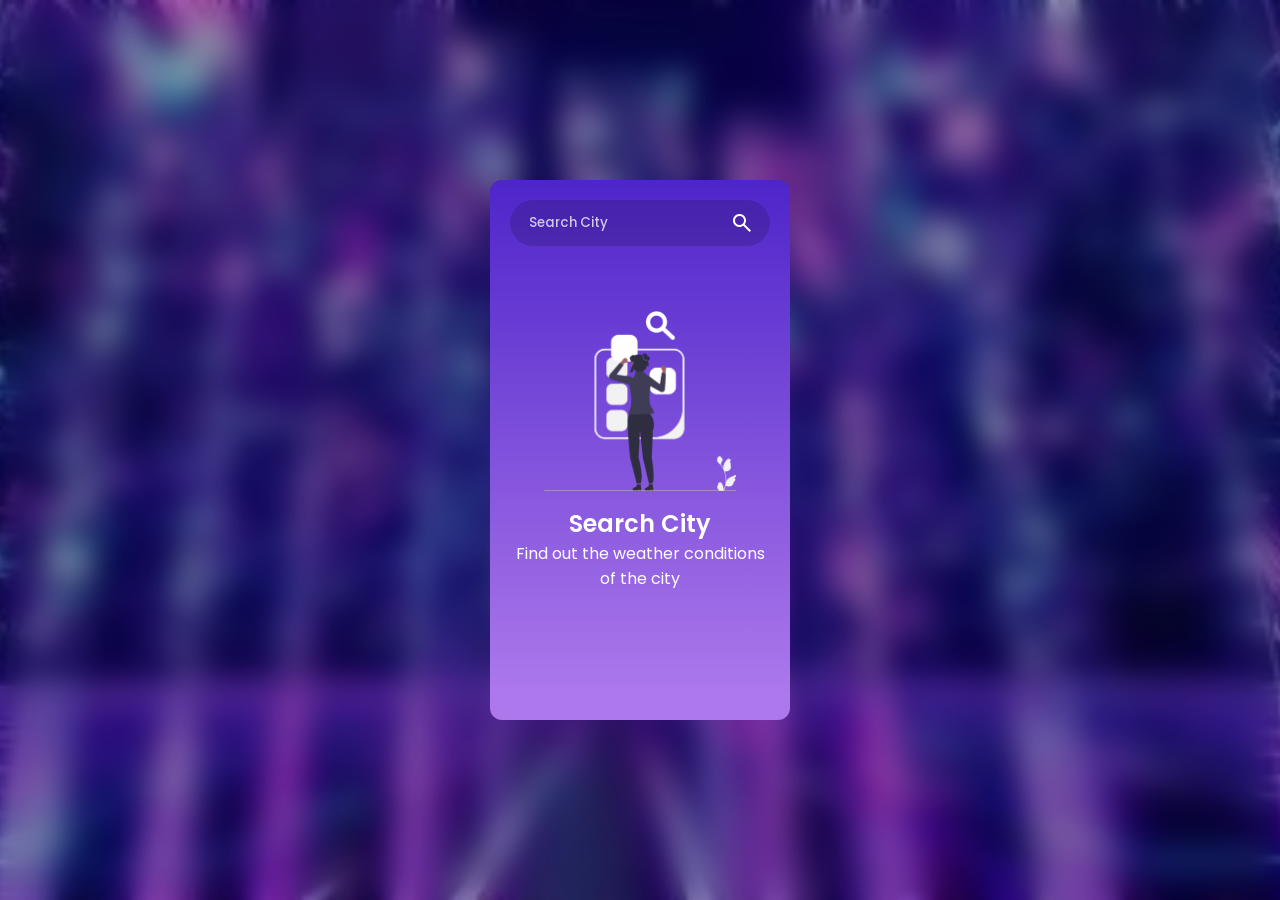
<file: frontend/index.html>
<!DOCTYPE html>
<html lang="en">

<head>
    <meta charset="UTF-8">
    <meta name="viewport" content="width=device-width, initial-scale=1.0">
    <title>Weather App</title>
    <link rel="icon" type="image/png" href="assets/Icon.png">
    <link rel="stylesheet" href="style.css">
    <script src="script.js" defer></script>
    <!-- IMPORT GOOGLE ICONS -->
    <link rel="stylesheet"
        href="https://fonts.googleapis.com/css2?family=Material+Symbols+Outlined:opsz,wght,FILL,GRAD@24,400,0,0&icon_names=search" />
    <link rel="stylesheet" href="https://fonts.googleapis.com/css2?family=Material+Symbols+Outlined" />
</head>

<body>

    <main class="main-container">

        <header class="input-container">
            <input class="city-input" placeholder="Search City" type="text">
            <button class="search-btn">
                <span class="material-symbols-outlined">
                    search
                </span>
            </button>
        </header>

        <section class="weather-info" style="display: none;">
            <div class="location-date-container">
                <div class="location">
                    <span class="material-symbols-outlined">
                        location_on
                    </span>
                    <h4 class="country-txt">Jakarta</h4>
                </div>
                <h5 class="current-date-txt regular-txt">Wed, 07 Aug</h5>
            </div>

            <div class="weather-summary-container">
                <img src="assets/weather/clouds.svg" class="weather-summary-img">
                <div class="weather-summary-info">
                    <h1 class="temp-txt">29 °C</h1>
                    <h3 class="condition-txt regular-txt">Clouds</h3>
                </div>
            </div>

            <div class="weather-conditions-container">
                <div class="condition-item">
                    <span class="material-symbols-outlined">
                        water_drop
                    </span>
                    <div class="condition-info">
                        <h5 class="regular-txt">Humidity</h5>
                        <h5 class="humidity-value-txt">55%</h5>
                    </div>
                </div>

                <div class="condition-item">
                    <span class="material-symbols-outlined">
                        air
                    </span>
                    <div class="condition-info">
                        <h5 class="regular-txt">Wind Speed</h5>
                        <h5 class="wind-value-txt">2 KM/h</h5>
                    </div>
                </div>
            </div>

            <h4 class="forecast-title">
                7-Day Forecast
            </h4>

            <div class="forecast-items-container">
                <div class="forecast-item">
                    <h5 class="forecast-item-date regular-txt">05 Aug</h5>
                    <img src="assets/weather/thunderstorm.svg" class="forecast-item-img">
                    <h5 class="forecast-item-temp">29 °C</h5>
                </div>

                <div class="forecast-item">
                    <h5 class="forecast-item-date regular-txt">05 Aug</h5>
                    <img src="assets/weather/thunderstorm.svg" class="forecast-item-img">
                    <h5 class="forecast-item-temp">29 °C</h5>
                </div>

                <div class="forecast-item">
                    <h5 class="forecast-item-date regular-txt">05 Aug</h5>
                    <img src="assets/weather/thunderstorm.svg" class="forecast-item-img">
                    <h5 class="forecast-item-temp">29 °C</h5>
                </div>

                <div class="forecast-item">
                    <h5 class="forecast-item-date regular-txt">05 Aug</h5>
                    <img src="assets/weather/thunderstorm.svg" class="forecast-item-img">
                    <h5 class="forecast-item-temp">29 °C</h5>
                </div>
            </div>
        </section>

        <section class="search-city section-message">
            <img src="assets/message/search-city.png">
            <div>
                <h1>Search City</h1>
                <h4 class="regular-txt">
                    Find out the weather conditions of the city
                </h4>
            </div>
        </section>

        <section class="not-found section-message" style="display: none;">
            <img src="assets/message/not-found.png">
            <div>
                <h1>Not Found</h1>
                <h4 class="regular-txt">
                    The city written is either invalid or not found!
                </h4>
            </div>
        </section>
    </main>

</body>

</html>
</file>
<file: frontend/style.css>
@import url('https://fonts.googleapis.com/css2?family=Poppins:ital,wght@0,100;0,200;0,300;0,400;0,500;0,600;0,700;0,800;0,900;1,100;1,200;1,300;1,400;1,500;1,600;1,700;1,800;1,900&display=swap');

* {

    margin: 0;
    padding: 0;
    box-sizing: border-box;
    font-family: "Poppins", sans-serif;
    color: white;
    font-weight: 600;
}

body {
    background: url('assets/large.jpg');
    width: 100%;
    height: 100dvh;
    background-size: cover;
    background-position: center;
    display: flex;
    align-items: center;
    justify-content: center;
}

body::before {
    content: "";
    position: absolute;
    width: 100%;
    height: 100dvh;
    background: rgb(0, 0, 0, 0.15);
    backdrop-filter: blur(15px);
}

/* UTILITES */
.regular-txt {
    font-weight: 400;
}
/* END UTILITES */

.main-container {
    width: 300px;
    min-height: 540px;
    z-index: 1;
    background: linear-gradient(
        to top, #AC78EB 5%,
        #4e25ca);
    border-radius: 12px;
    backdrop-filter: blur(100px);
    padding: 20px;
}

/* INPUT CONTAINER */
.input-container {
    position: relative;
    margin-bottom: 25px;
}

.city-input{
    width: 100%;
    padding: 10px 16px;
    border-radius: 99px;
    border: 3px solid transparent;
    background: rgb(0,0,0,0.15);
    outline: none;
    font-weight: 500;
    transition: 0.25s border;
    padding-right: 45px;
}

.city-input:focus {
    border: 3px solid rgb(0,0,0,0.15);
}

.city-input::placeholder{
    color: rgb(255,255,255,0.75);
}

.search-btn {
    position: absolute;
    right: 16px;
    top: 50%;
    transform: translateY(-50%);
    background: none;
    display: flex;
    border: none;
    cursor: pointer;
}
/* END INPUT CONTAINER */

/* SECTION: WEATHER INFO */

.weather-info {
    display: flex;
    flex-direction: column;
    gap: 23px;
}

.location-date-container {
    display: flex;
    justify-content: space-between;
    align-items: center;
}

.location{
    display: flex;
    align-items: center;
    gap: 6px;
}

.weather-summary-container {
    display: flex;
    justify-content: space-between;
    align-items: center;
}

.weather-summary-img {
    width: 120px;
    height: 120px;
}

.weather-summary-info {
    text-align: end;
}

.weather-conditions-container {
    display: flex;
    justify-content: space-between;
}

.condition-item {
    display: flex;
    align-items: center;
    gap: 6px;
}

.condition-item span {
    font-size: 30px;
}

.forecast-title{
    font-size: 16px;
    font-weight: 600;
    margin-top: -5px;
}

.forecast-items-container {
    display: flex;
    gap: 15px;
    overflow-x:auto;
    overflow-y:hidden;
    padding-bottom: 12px;
}

.forecast-items-container::-webkit-scrollbar {
    height: 8px;
}

.forecast-items-container::-webkit-scrollbar-track {
    background: rgb(0,0,0,0.1);
    border-radius: 99px;
}

.forecast-items-container::-webkit-scrollbar-thumb {
    background: rgb(0,0,0,0.15);
    border-radius: 99px;
}

.forecast-item {
    min-width: 70px;
    background: rgba(255, 255, 255, 0.151);
    display: flex;
    flex-direction: column;
    gap: 6px;
    padding: 10px;
    align-items: center;
    border-radius: 12px;
    cursor: pointer;
    transition: 0.3s background;
}

.forecast-item:hover {
    background: rgb(255,255,255, 0.25);
}

.forecast-item-img {
    width: 35px;
    height: 35px;

}
/* END SECTION: WEATHER INFO */

/* SECTION: MESSAGE */
.section-message {
    display: flex;
    flex-direction: column;
    align-items: center;
    text-align: center;
    gap: 15px;
    margin-top: 25%;
}
.section-message img {
    height: 180px;
    width: fit-content;
}
/* END SECTION: MESSAGE */
</file>
